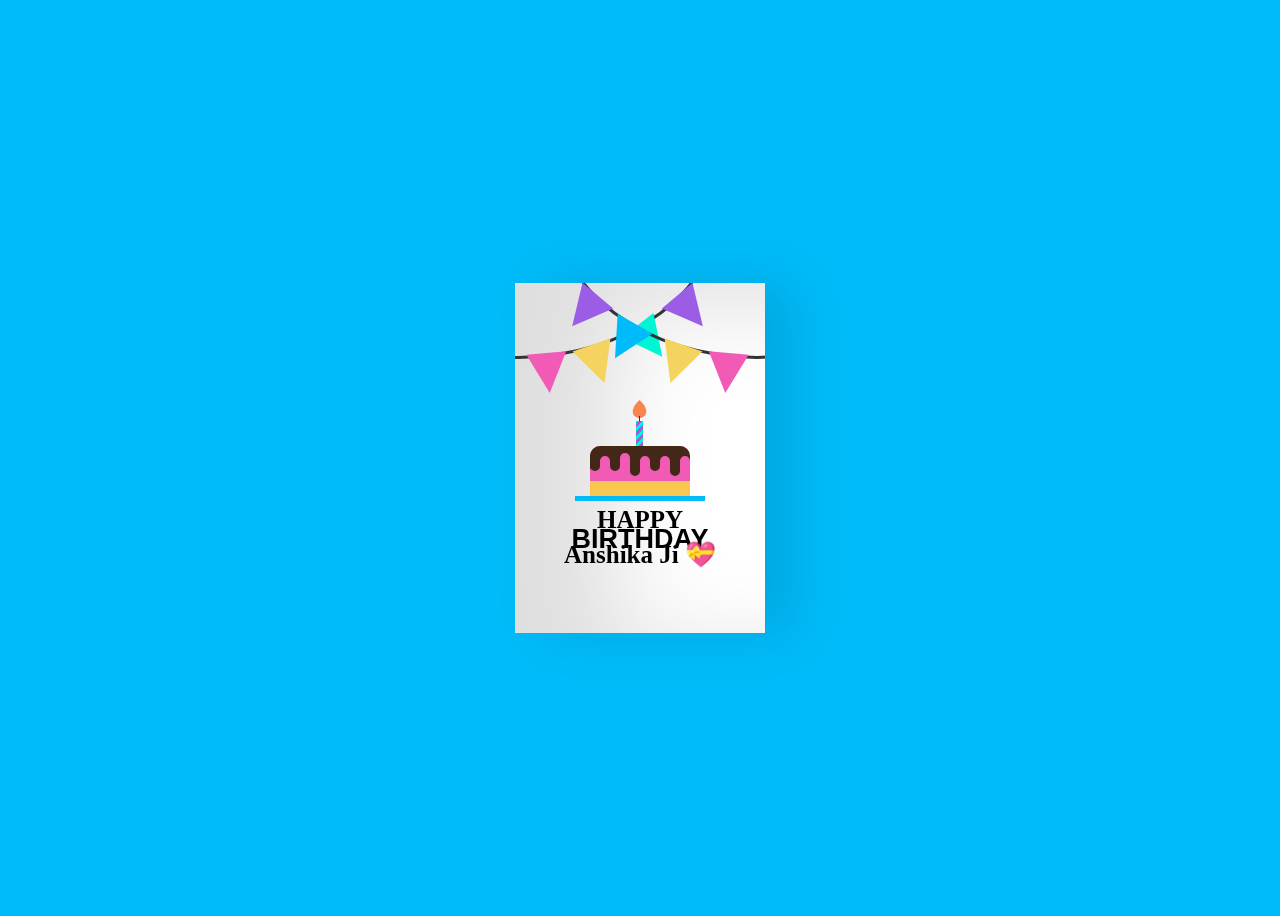
<file: Anshika/index.html>
<!DOCTYPE html>


<html lang="en">
<head>
    <meta charset="UTF-8">
    <meta name="viewport" content="width=device-width, initial-scale=1.0">
    <title>Anshika Yadav Ji 💝</title>
    <link rel="stylesheet" href="style.css">
</head>
<body>
    
</body>
</html>
<div class="birthdayCard">
    <div class="cardFront">

      <div class="front-text">
      <h3 class="happy">HAPPY</h3>
      <h2 class="bday">BIRTHDAY</h2> 
      <h3 class="toyou">Anshika Ji 💝</h3>  
      </div>
      <div class="wrap-deco">
    <div class="decorations"></div>
    <div class="decorationsTwo"></div>
      </div> 
        <div class="wrap-decoTwo">
    <div class="decorations"></div>
    <div class="decorationsThree"></div>
      </div>
      <div class="plate">
        <div class="cake"></div>
        <div class="flame"></div>
      </div>

      <img src="Img.jpeg" alt="Birthday" class="cardImage">

    </div>  
      <div class="cardInside">
         <div class="inside-text">
      <h3 class="happy">HAPPY</h3>
      <h2 class="bday">BIRTHDAY</h2> 
      <h3 class="toyou">Anshika </h3>  
      </div>
        <div class="wishes">
        <p id="dear">Dear Special One ,</p>
        <p id="wish">🎉 Many many returns of the day, my dear special one! 🎉

I don’t know how to express my feelings in words, but I just want to say thank you for coming into my life. 💫

I know our relationship is still new, but with each passing day, it’s getting stronger and more beautiful. 💞

I wish you happiness, love, and smiles — not just today but always. 🌸✨

Happy Birthday, my cutie girl! 🎂🎈🎁</p>
        <p class="name"></p>
        </div>
      </div>
 
    </div>
</file>
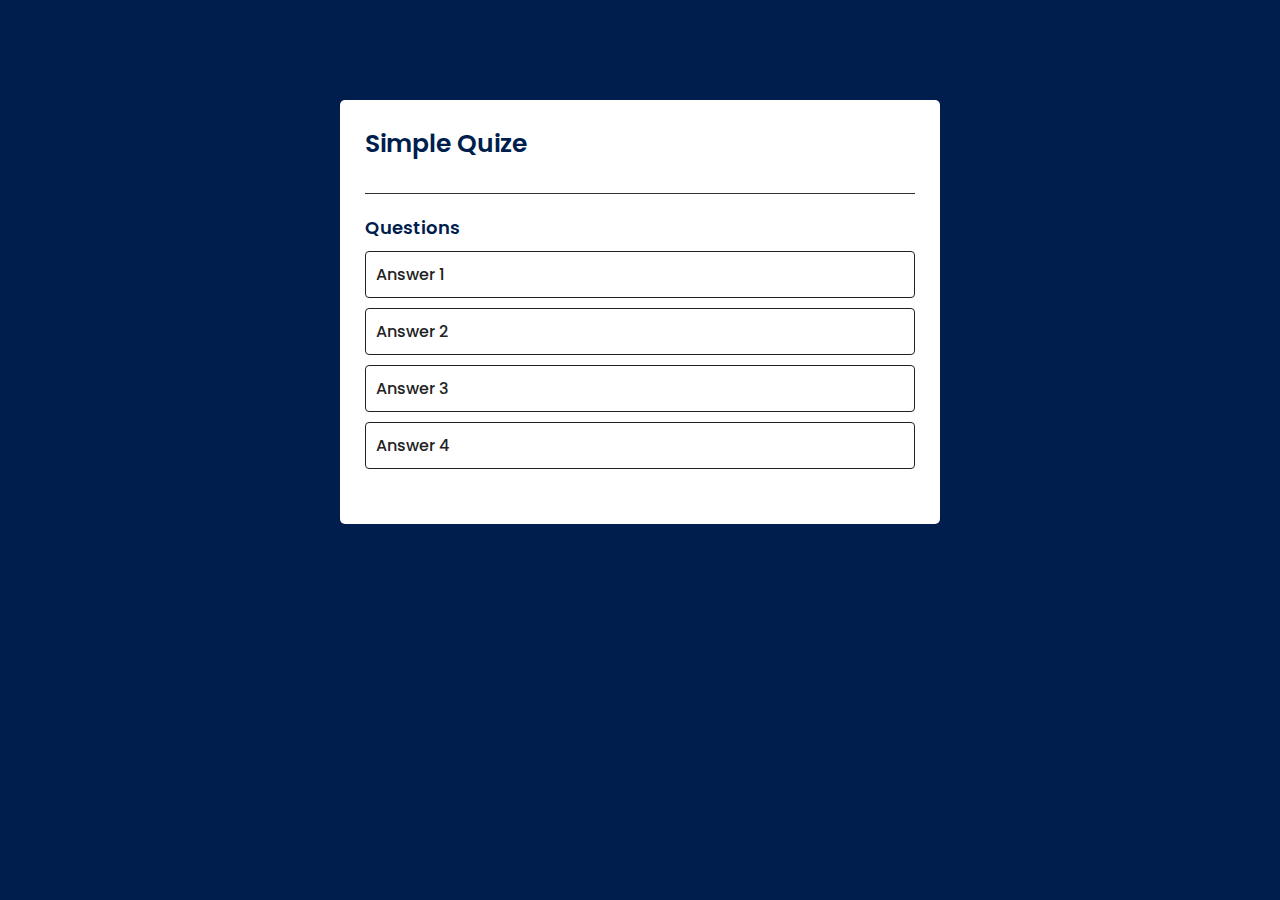
<file: Quiz-Game/index.html>
<!DOCTYPE html>
<html lang="en">
<head>
    <meta charset="UTF-8">
    <meta name="viewport" content="width=device-width, initial-scale=1.0">
    <title>Document</title>
    <link rel="stylesheet" href="style.css">
    <link rel="preconnect" href="https://fonts.googleapis.com">
<link rel="preconnect" href="https://fonts.gstatic.com" crossorigin>
<link href="https://fonts.googleapis.com/css2?family=Poppins:ital,wght@0,100;0,200;0,300;0,400;0,500;0,600;0,700;0,800;0,900;1,100;1,200;1,300;1,400;1,500;1,600;1,700;1,800;1,900&display=swap" rel="stylesheet">
</head>
<body>
   <div class="app">
    <h1>Simple Quize</h1>

        <div class="quiz">
            <h2 id="question">Questions</h2>

            <div id="answer-buttons">
                <div class="btn">Answer 1 </div>
                <div class="btn">Answer 2 </div>
                <div class="btn">Answer 3 </div>
                <div class="btn">Answer 4 </div>
            </div>

            <button id="next-btn"> Next </button>
        </div>
   </div>
</body>
</html>
</file>
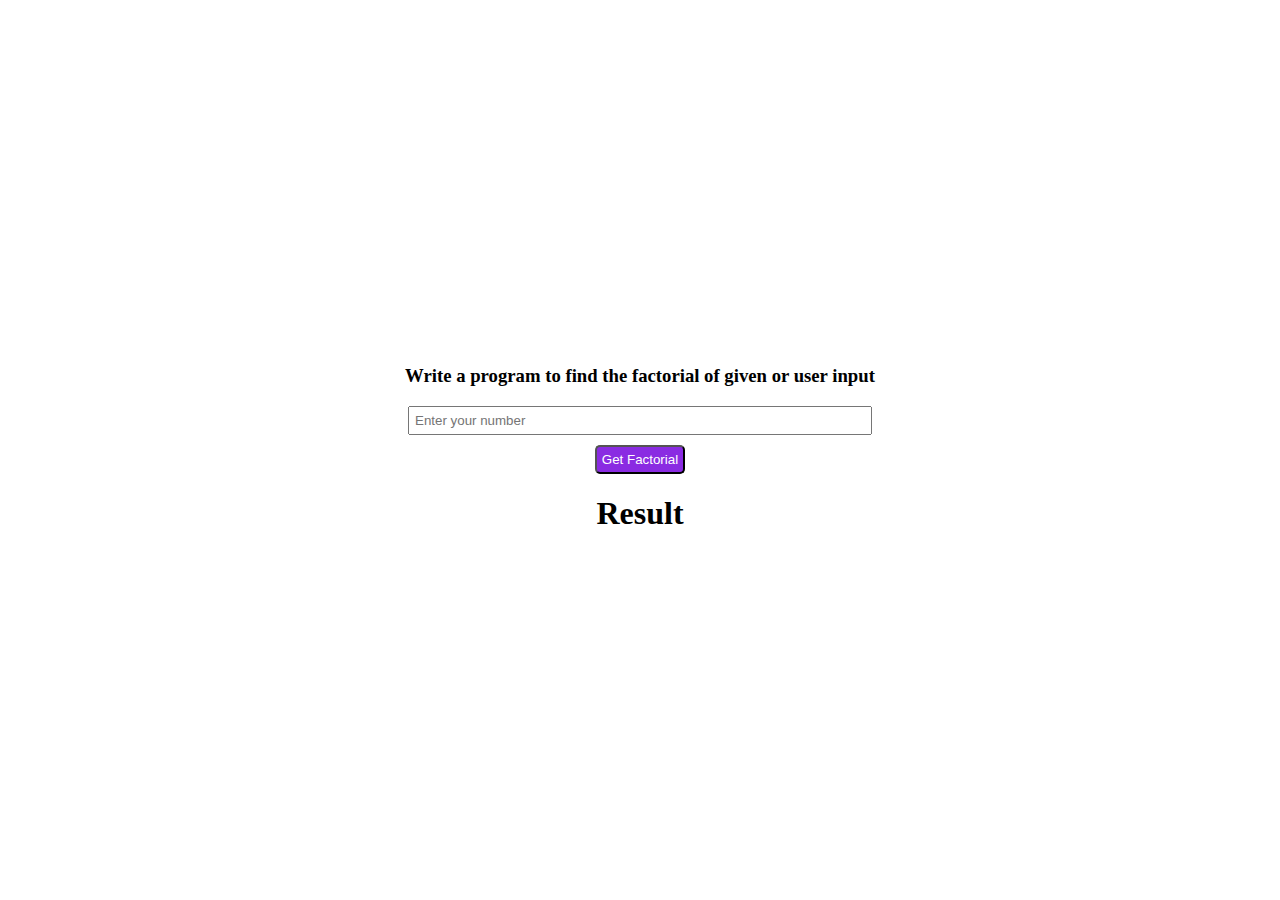
<file: Interview/findfactroial.html>
<!DOCTYPE html>
<html lang="en">
<head>
    <meta charset="UTF-8">
    <meta name="viewport" content="width=device-width, initial-scale=1.0">
    <title>Document</title>
</head>

<style>
body {
    display: flex;
    justify-content: center;   /* Centers vertically in column direction */
    align-items: center;       /* Centers horizontally */
    flex-direction: column;    /* Children are stacked vertically */
    height: 100vh;             /* Full height of viewport */
    text-align: center;
    margin: 0;                 /* Remove default margin */
}
input{
    width: 50vh;
    padding: 5px;
}
button{
    background-color: blueviolet;
    color: white;
    padding: 5px;
    border-radius: 5px;
    margin-top: 10px;
}
</style>
<body>
     <h3>Write a program to find the factorial of given or user input</h3>

     <input id="userInput" type="text" placeholder="Enter your number">

     <button id="btn"  >Get Factorial</button>

     <h1 id="result">Result</h1>



     <script>

        const getInput = document.getElementById("userInput");
        const btn =    document.getElementById("btn");
        const result = document.getElementById("result");

            btn.onclick = (e) =>{
              let  value = Number(getInput.value);
                let output = 1;
                for( let i = value; i>=1 ; i--){
                    
                     output = output * i;
                }

                result.innerHTML = `factorial of ${value} is : ${output}`;
            } 
     </script>
</body>
</html>
</file>
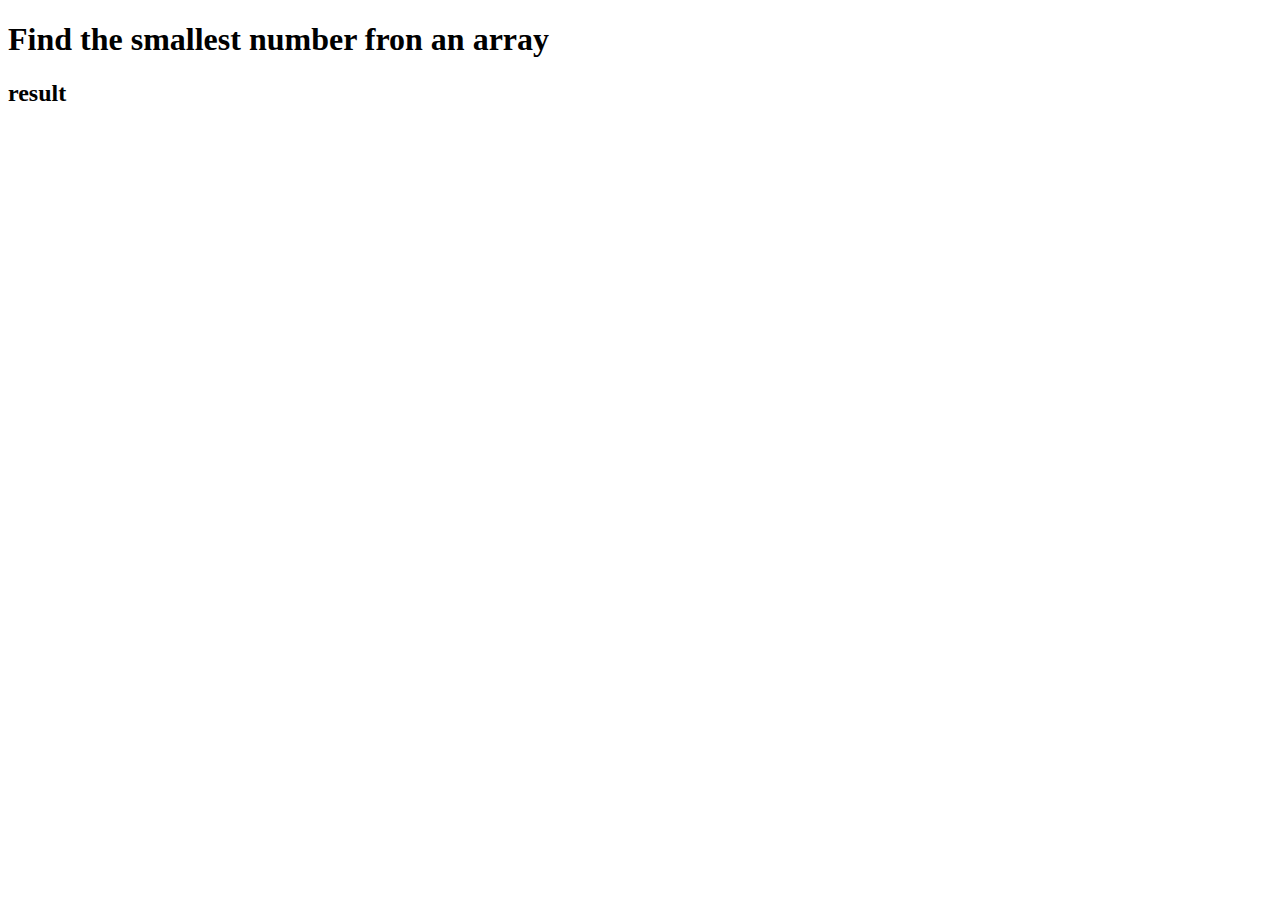
<file: Interview/findSmallest.html>
<!DOCTYPE html>
<html lang="en">
<head>
    <meta charset="UTF-8">
    <meta name="viewport" content="width=device-width, initial-scale=1.0">
    <title>Document</title>
</head>
<body>
    
    <h1>Find the smallest number fron an array</h1>

    <h2>result</h2>

    <script>
        let array = [10,2,4,40,3,34,43];
        let smallest = array[0] ;

        for(let i = 0 ; i < array.length ; i++){
            
            if(array[i] > smallest){
               
                smallest = array[i] ;
            }

        }

        console.log(`smaleest number is  ${smallest}` )
    </script>
</body>
</html>
</file>
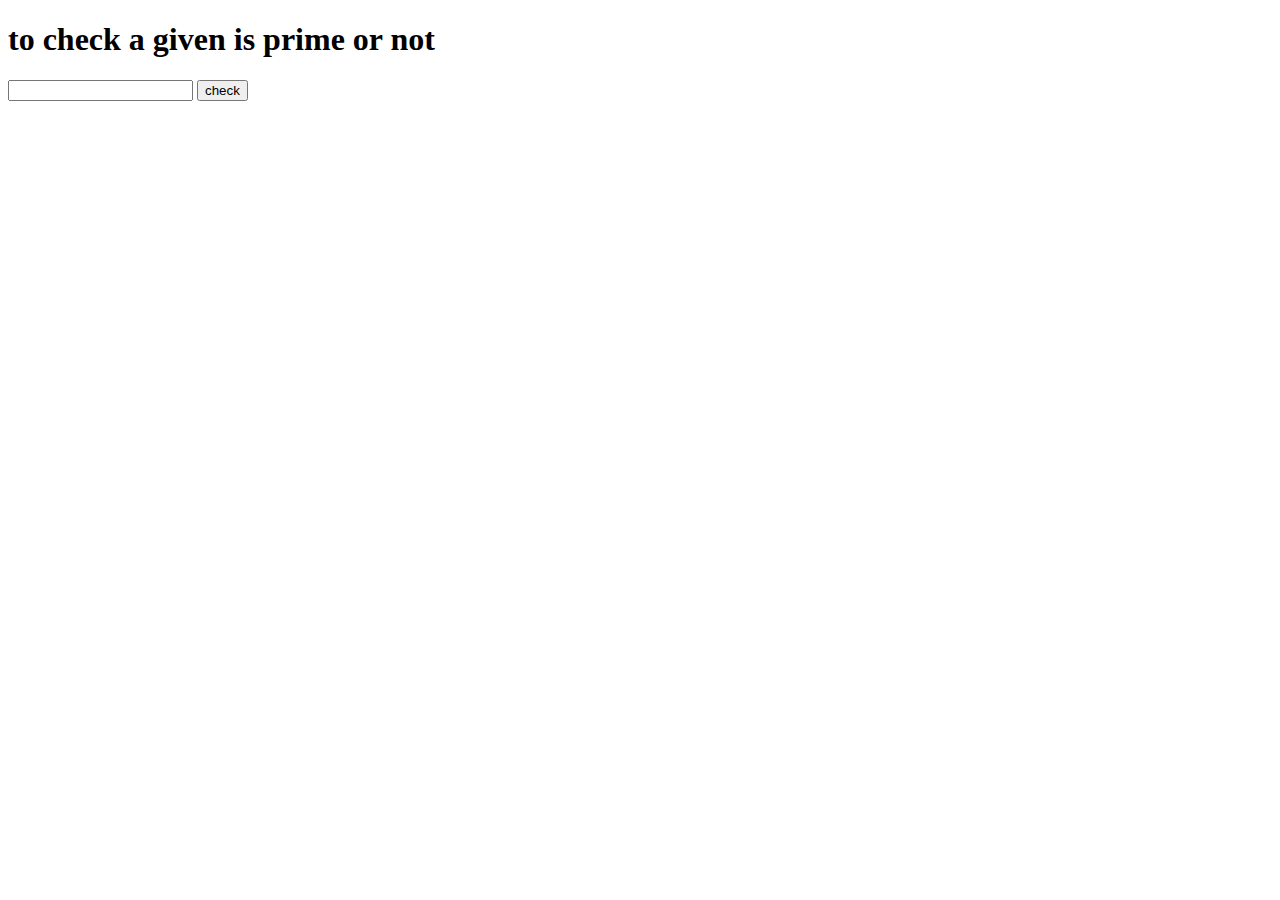
<file: Interview/primenumber.html>
<!DOCTYPE html>
<html lang="en">
<head>
    <meta charset="UTF-8">
    <meta name="viewport" content="width=device-width, initial-scale=1.0">
    <title>Document</title>
</head>
<body>
    <h1> to check a given is prime or not</h1>
    <input type="text">
    <button>check</button>
    <br>
    <h2></h2>

    <script>
        let btn = document.querySelector("button");
        let input = document.querySelector("input");
        let h2 = document.querySelector("h2");

        btn.onclick = () => {
           let num = Number(input.value) ;

           if(num == 2){
             h2.innerHTML = ` ${num} Number is Prime`;
           }
             else if (num > 2 ){
              let isPrime = true ;

              for(let i = 2 ; i<num ; i++){
                  if(num % i == 0){
                    isPrime = false ;
                    break ;
                  }
                
              }
              if(isPrime){
                 h2.innerHTML = ` ${num} Number is Prime`;
              }
              else{
                 h2.innerHTML = ` ${num} Number is Not Prime` ;
              }
           }
           else {
                 h2.innerHTML = ` ${num} Number is Not Prime`
           }
           
        }
           
        
    </script>
</body>
</html>
</file>
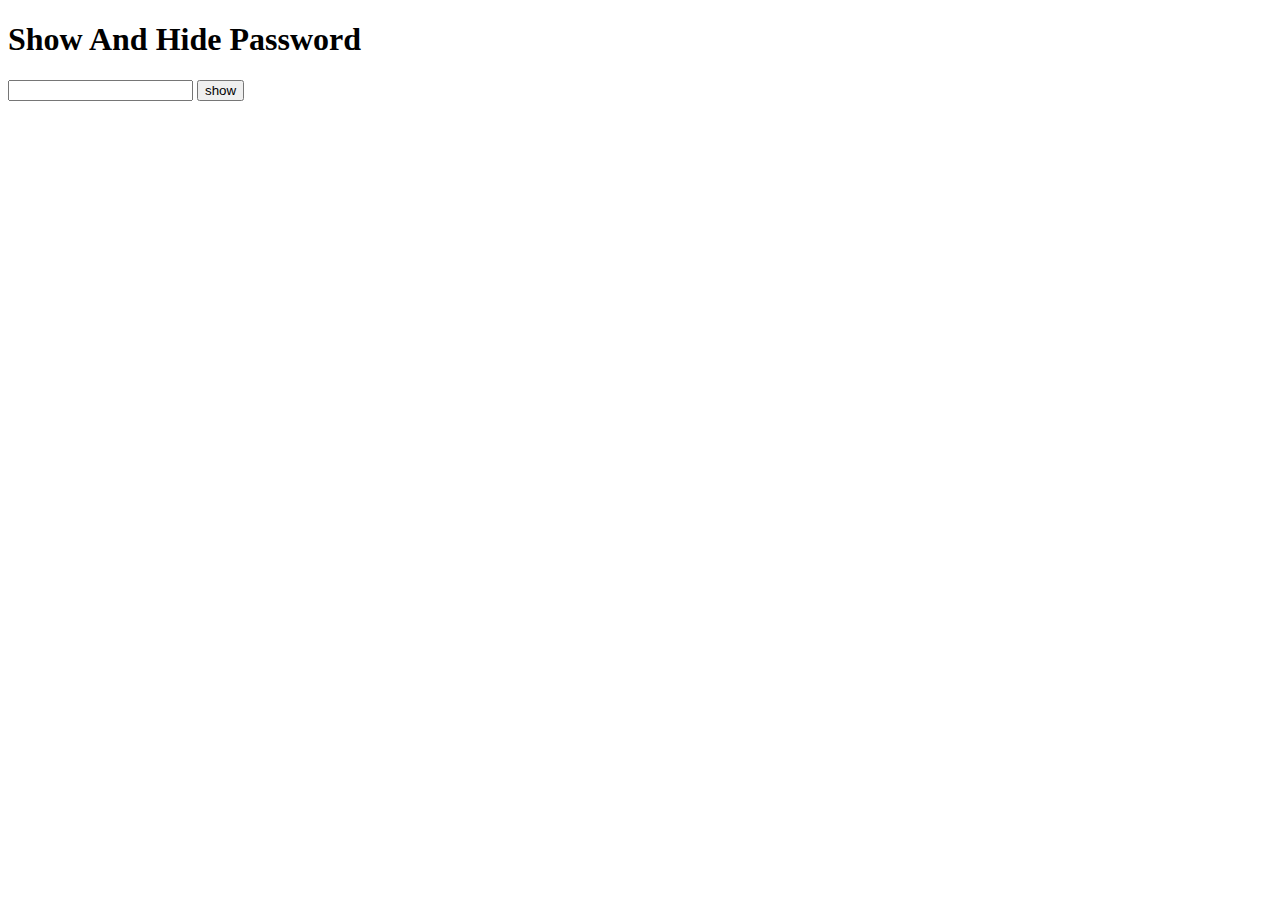
<file: Interview/showHide.html>
<!DOCTYPE html>
<html lang="en">
<head>
    <meta charset="UTF-8">
    <meta name="viewport" content="width=device-width, initial-scale=1.0">
    <title>Document</title>
</head>
<body>
    <h1>Show And Hide Password</h1>
    <div class="input-group w-50">
        <input type="password" class="inputData">

        <button>
            show 
        </button>
    </div>


    <script>
        
     let input = document.getElementsByClassName("inputData")[0];
     let btn = document.querySelector("button");

      btn.onclick = () =>{
        
        if(input.type === "password"){
            
            input.type = "text" ;

            btn.innerHTML = "hide";
           
        }

        else {
            input.type = "password";
            btn.innerHTML = "show"
           
        }
      }

    </script>
</body>
</html>
</file>
<file: Anshika/style.css>
body {
    display: flex;
    align-items: center;
    justify-content: center;
    height:100vh;
    background-color: #00bbf9;
  }
  .cardImage {
  position: absolute;
  bottom: 10px;
  left: 10px;
  width: 100%;
  border-radius: 10px;
  box-shadow: 0 4px 8px rgba(0,0,0,0.2);
  opacity: 0;
  transition: opacity 0.5s ease;
  z-index: 1;
}

/* 🎉 Show image only when card is open (hovered) */
.birthdayCard:hover .cardImage {
  opacity: 1;
}


  .birthdayCard {
    position: relative;
    width: 250px;
    height:350px;
    cursor: pointer;
    transform-style: preserve-3d;
      transform: perspective(2500px);
    transition: 4s;
  }
  
  .birthdayCard:hover {
      transform: perspective(2500px) rotate(5deg);
      box-shadow: inset 100px 20px 100px rgba(0,0,0,.15), 0 10px 100px rgba(0,0,0,0.3);
  }
  
  .birthdayCard:hover .cardFront {
    transform: rotateY(-160deg); 
  }
  
  .birthdayCard:hover .front-text {
    display: none;
  }
  
  .birthdayCard:hover .wrap-deco {
    display: none;
  }
  
  .birthdayCard:hover .wrap-decoTwo {
    display: none;
  }
  
  .birthdayCard:hover .plate {
    display: none;
  }
  .cardFront {
    position: relative;
    background-color: #fff;
    width: 250px;
    height:350px;
    overflow: hidden;
    transform-origin: left;
    box-shadow: inset 100px 20px 100px rgba(0,0,0,.13), 30px 0 50px rgba(0,0,0,0.1);
    transition: .4s;
  }
  
  .happy, .toyou {
    position: relative;
    font-family: didot;
    text-align: center;
    backface-visibility: hidden;
    font-size: 25px; 
  }
  
  .happy {
    top:198px;
  }
  
  .toyou {
    top:123px;
  }
  
  .bday {
    position: relative;
    font-family: arial;
    font-size: 27px;
    text-align: center;
    top:163px;
  }
  
  .wrap-deco {
    position: absolute;
    top:-230px;
    left:-200px;
  }
  
  .decorations {
    position: absolute;
    width: 400px;
    height: 300px;
    border: 3px solid #333;
    border-radius: 50%;
  }
  
  .decorations:before, .decorations:after, .decorationsTwo:before, .decorationsTwo:after, .decorationsThree:before, .decorationsThree:after {
    content:"";
    position: absolute;
    border-left: 20px solid transparent;
    border-right: 20px solid transparent;
    width:0;
    height:0;
  }
  
  .decorations:before {
    border-top: 40px solid #f15bb5;
    top:297px;
    left:210px;
    transform: rotate(-5deg);
  }
  
  .decorations:after{
    border-top: 40px solid #f4d35e;
    top:288px;
    left:260px;
    transform: rotate(-19deg);
  }
  
  .decorationsTwo:before {
    border-top: 40px solid #00f5d4;
    top:268px;
    left:315px;
    transform: rotate(-38deg);
  }
  
  .decorationsTwo:after, .decorationsThree:after {
    border-top: 40px solid #9b5de5;
    top:238px;
    left:355px;
    transform: rotate(-40deg);
  }
  
  .wrap-decoTwo {
    transform: scaleX(-1);
    position: absolute;
    top:-230px;
    left:445px; 
  }
  
  .decorationsThree:before {
    border-top: 40px solid #00bbf9;
    top:268px;
    left:315px;
    transform: rotate(-30deg);
  }
  
  .plate {
    position: absolute;
    width: 130px;
    height: 5px;
    background-color: #00bbf9;
    left:60px;
    top:213px;
  }
  
  .cake {
    position: absolute;
    overflow: hidden;
    width:100px;
    height: 50px;
    background-color: #f15bb5;
    border-radius: 10px 10px 0 0;
    top:-50px;
    left:15px;
    box-shadow: inset 0 -15px #f9c74f, inset 0 15px #432818;
  }
  
  .cake:before {
    content:"";
    position: absolute;
    background-color: #432818;
    width:10px;
    height:20px;
    top:5px;
    border-radius:20px;
    box-shadow: 10px 5px #f15bb5, 20px 0px #432818, 30px 2px #f15bb5, 40px 5px #432818, 50px 5px #f15bb5, 60px 0px #432818, 70px 5px #f15bb5, 80px 5px #432818, 90px 5px #f15bb5;
  }
  
  .plate:before {
    content:"";
    position: absolute;
    background: repeating-linear-gradient(-45deg, #9b5de5, #9b5de5 3px, #00f5d4 3px, #00f5d4 6px);
    width:7px;
    height: 25px;
    top:-75px;
    left:61px;
  }
  
  .plate:after {
    content:"";
    position: absolute;
    width:1px;
    height: 5px;
    background-color: #333;
    top:-80px;
    left:64px;
  }
  
  
  .flame {
    position: absolute;
    background-color: #fb5607;
    border-radius: 80% 0 55% 50% / 55% 0 80% 50%;
    transform: rotate(-45deg);
    width:15px;
    height:15px;
    opacity:0.7;
    top:-93px;
    left:57px;
  }
  .cardInside {
    position: absolute;
    background-color: #fff;
    width: 250px;
    height:350px;
    z-index:-1;
    left:0;
    top:0;
    box-shadow: inset 100px 20px 100px rgba(0,0,0,0.2);
  }
  
  .inside-text {
    position: relative;
    top:-160px;
    transform: scale(0.7);
  }
  
  .wishes {
    position: relative;
    top:-100px;
    margin: 15px;
  }
  
  


  #wish{
    font-size: 14px;
  }

  
  @media (max-width: 400px) {
   .birthdayCard {
   
    width: 110px;
    height:390px;
   
  }

   .happy, .toyou {
    position: relative;
    font-family: didot;
    text-align: center;
    backface-visibility: hidden;
    font-size: 23px; 
  }
  
  .happy {
    top:198px;
  }
  
  .toyou {
    top:138px;
  }
  
  .bday {
    position: relative;
    font-family: arial;
    font-size: 21px;
    text-align: center;
    top:169px;
  }

  .cardFront {
    position: relative;
    background-color: #fff;
    width: 230px;
    height:300px;
    overflow: hidden;
    transform-origin: left;
    box-shadow: inset 100px 20px 100px rgba(0,0,0,.13), 30px 0 50px rgba(0,0,0,0.1);
    transition: .4s;
  }
  .cardFront:hover {
    position: relative;
    background-color: #fff;
    width: 165px;
    height:290px;
  }
   .cardInside{
    position: absolute;
    background-color: #fff;
    width: 185px;
    height:290px;
  
  }

  #wish{
    font-size: 10px;
  }
  .cardImage{
    width: 150px;
  }
  
  }
</file>
<file: Quiz-Game/style.css>
*{
    margin: 0;
    padding: 0;
    font-family: "Poppins", sans-serif;
    box-sizing: border-box;
}

body{
    background: #001e4d;
}

.app{
    background: #fff;
    width: 90%;
    max-width: 600px;
    margin: 100px auto  0;
    padding: 25px;
    border-radius: 5px;
}

.app h1{
    font-size: 25px;
    color: #001e4d;
  font-weight: 600;
  padding-bottom: 30px;
  border-bottom: 1px solid #333;
}

.quiz{
    padding: 20px 0 ;

}
.quiz h2{
    font-size: 18px;
    color: #001e4d;
    font-weight: 600;
}
.btn{
    background: #fff;
    color: #222;
    font-weight: 500;
    width: 100%;
    border: 1px solid #222;
    padding: 10px;
    margin: 10px 0;
    text-align: left;
    border-radius: 4px;
    cursor: pointer;
    transition: all 0.3s;
    
}

.btn:hover{
    background: #222 ;
    color: #fff;
}

#next-btn{
    background: #001e4d;
    color: #fff;
    padding: 10px;
    font-weight: 500;
    border: 0;
    margin: 20px auto 0;
    border-radius: 4px;
    cursor: pointer;
    display: none ;
}
</file>
